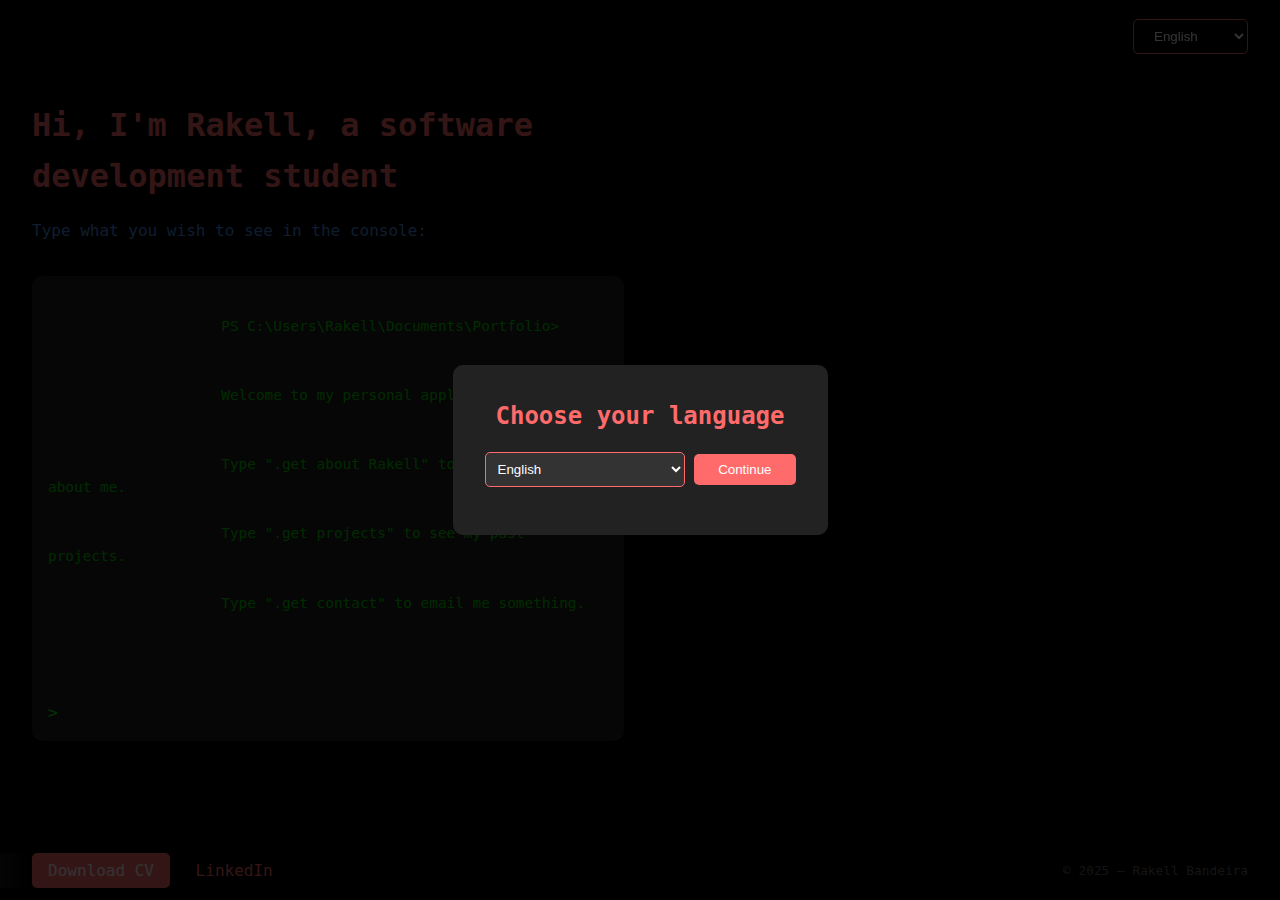
<file: index.html>
<!DOCTYPE html>
<html lang="en">
<head>
    <meta charset="UTF-8">
    <meta name="viewport" content="width=device-width, initial-scale=1.0">
    <title>Rakell's Portfolio</title>
    <link rel="stylesheet" href="css/styles.css">
</head>
<body>
    <!-- Language Selection Popup -->
    <div class="language-popup" id="languagePopup">
        <div class="language-popup-content">
            <h2>Choose your language</h2>
            <select id="languageSelect">
                <option value="en">English</option>
                <option value="pt">Português</option>
            </select>
            <button onclick="setLanguage()">Continue</button>
        </div>
    </div>

    <!-- Navigation -->
    <nav>
        <img src="assets/images/logo.png" alt="Logo" class="logo">
        <select class="language-selector" id="navLanguageSelector">
            <option value="en">English</option>
            <option value="pt">Português</option>
        </select>
    </nav>

    <!-- Hero Section -->
    <main class="hero">
        <div class="left-column">
            <h1 data-translate="greeting">Hi, I'm Rakell, a software development student</h1>
            <p data-translate="terminal_prompt">Type what you wish to see in the console:</p>
            
            <div class="terminal">
                <div class="terminal-header">
                    PS C:\Users\Rakell\Documents\Portfolio><br><br>
                    <span data-translate="welcome">Welcome to my personal application v.1.0</span><br><br>
                    <span data-translate="about_command">Type ".get about Rakell" to get to know more about me.</span><br>
                    <span data-translate="projects_command">Type ".get projects" to see my past projects.</span><br>
                    <span data-translate="contact_command">Type ".get contact" to email me something.</span><br><br>
                </div>
                <div class="terminal-input">
                    <span class="prompt">></span>
                    <input type="text" id="terminalInput" autofocus>
                </div>
            </div>
        </div>
        
        <div class="right-column content-area" id="contentArea">
            <!-- Dynamic content will be loaded here -->
        </div>
    </main>

    <!-- Footer -->
    <footer>
        <div>
            <a href="#" class="download-cv" data-translate="download_cv">Download CV</a>
            <a href="https://linkedin.com/in/rakell" class="social-link" target="_blank">LinkedIn</a>
        </div>
        <div class="copyright" data-translate="copyright">© 2025 — Rakell Bandeira</div>
    </footer>

    <!-- Scripts -->
    <script src="js/translation-loader.js"></script>
    <script src="js/language.js"></script>
    <script src="js/terminal.js"></script>
    <script src="js/router.js"></script>
    <script src="js/main.js"></script>
</body>
</html>
</file>
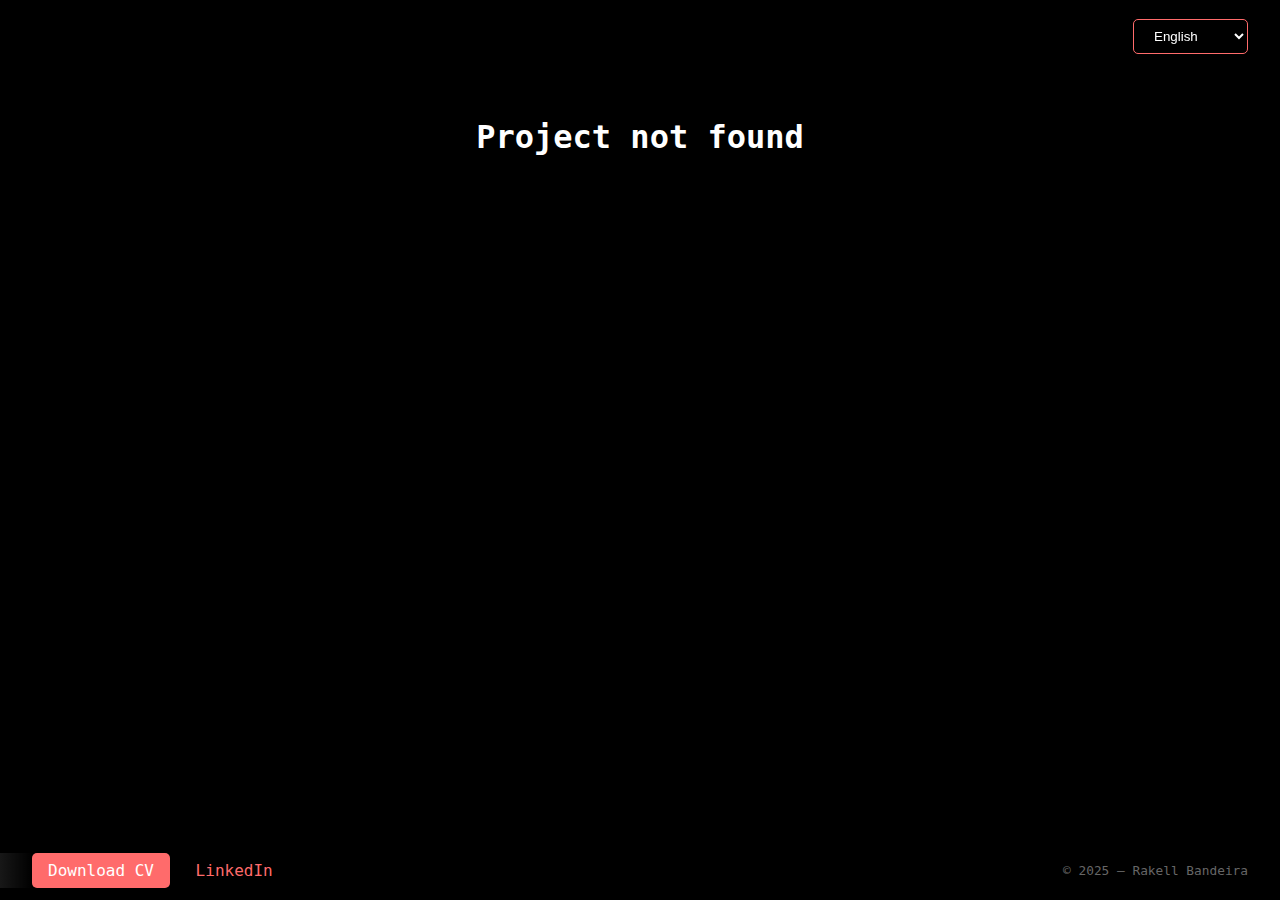
<file: project.html>
<!DOCTYPE html>
<html lang="en">
<head>
    <meta charset="UTF-8">
    <meta name="viewport" content="width=device-width, initial-scale=1.0">
    <title>Project Details</title>
    <link rel="stylesheet" href="css/styles.css">
</head>
<body>
    <!-- Navigation -->
    <nav>
        <img src="assets/images/logo.png" alt="Logo" class="logo">
        <select class="language-selector" id="navLanguageSelector">
            <option value="en">English</option>
            <option value="pt">Português</option>
        </select>
    </nav>

    <!-- Project Content -->
    <main class="project-page-container">
        <div id="projectContent">
            <!-- Project details will be loaded here -->
        </div>
    </main>

    <!-- Footer -->
    <footer>
        <div>
            <a href="#" class="download-cv" data-translate="download_cv">Download CV</a>
            <a href="https://linkedin.com/in/rakell" class="social-link" target="_blank">LinkedIn</a>
        </div>
        <div class="copyright" data-translate="copyright">© 2025 — Rakell Bandeira</div>
    </footer>

    <script src="js/translation-loader.js"></script>
    <script src="js/project-loader.js"></script>
</body>
</html>
</file>
<file: css/styles.css>
:root {
    --primary-bg: #000000;
    --terminal-bg: #1e1e1e;
    --terminal-text: #00ff00;
    --accent-color: #ff6b6b;
    --text-color: #ffffff;
    --secondary-color: #4a90e2;
}

* {
    margin: 0;
    padding: 0;
    box-sizing: border-box;
}

body {
    font-family: 'Consolas', 'Monaco', monospace;
    background-color: var(--primary-bg);
    color: var(--text-color);
    min-height: 100vh;
    line-height: 1.6;
    display: flex;
    flex-direction: column;
}

/* Language Popup */
.language-popup {
    position: fixed;
    top: 0;
    left: 0;
    width: 100%;
    height: 100%;
    background: rgba(0, 0, 0, 0.8);
    display: flex;
    justify-content: center;
    align-items: center;
    z-index: 1000;
}

.language-popup-content {
    background: #222;
    padding: 2rem;
    border-radius: 10px;
    text-align: center;
}

.language-popup-content h2 {
    margin-bottom: 1rem;
    color: var(--accent-color);
}

.language-popup-content select {
    width: 200px;
    padding: 0.5rem;
    margin-bottom: 1rem;
    border-radius: 5px;
    background: #333;
    color: var(--text-color);
    border: 1px solid var(--accent-color);
}

.language-popup-content button {
    padding: 0.5rem 1.5rem;
    background: var(--accent-color);
    color: white;
    border: none;
    border-radius: 5px;
    cursor: pointer;
    transition: opacity 0.3s;
}

.language-popup-content button:hover {
    opacity: 0.9;
}

/* Navigation */
nav {
    position: fixed;
    top: 0;
    width: 100%;
    padding: 1rem 2rem;
    display: flex;
    justify-content: space-between;
    align-items: center;
    background: rgba(0, 0, 0, 0.5);
    backdrop-filter: blur(10px);
    z-index: 100;
}

.logo {
    height: 40px;
}

.language-selector {
    background: none;
    border: 1px solid var(--accent-color);
    padding: 0.5rem 1rem;
    color: var(--text-color);
    cursor: pointer;
    border-radius: 5px;
}

/* Hero Section */
.hero {
    display: grid;
    grid-template-columns: 1fr 1fr;
    gap: 2rem;
    padding: 100px 2rem 2rem;
    min-height: calc(100vh - 60px);
}

.left-column h1 {
    color: var(--accent-color);
    font-size: 2rem;
    margin-bottom: 1rem;
}

.left-column p {
    color: var(--secondary-color);
    margin-bottom: 2rem;
}

/* Terminal */
.terminal {
    background: var(--terminal-bg);
    border-radius: 10px;
    padding: 1rem;
    font-family: 'Consolas', monospace;
    box-shadow: 0 4px 6px rgba(0, 0, 0, 0.3);
}

.terminal-header {
    color: var(--terminal-text);
    margin-bottom: 1rem;
    font-size: 0.9rem;
    opacity: 0.8;
    white-space: pre-wrap;
}

.terminal-input {
    display: flex;
    align-items: center;
    cursor: text;
}

.terminal-input input {
    background: none;
    border: none;
    color: var(--terminal-text);
    font-family: inherit;
    font-size: inherit;
    outline: none;
    flex: 1;
    width: 100%;
    /* Cute blinking cursor effect */
    caret-color: var(--terminal-text);
}

@keyframes blink {
    50% { opacity: 0; }
}

.terminal-input::after {
    content: '_';
    color: var(--terminal-text);
    animation: blink 1s step-end infinite;
    margin-left: 2px;
    display: inline-block;
}

/* On focus, hide the fake cursor */
.terminal-input:focus-within::after {
    display: none;
}



.prompt {
    color: var(--terminal-text);
    margin-right: 0.5rem;
}

/* Content Area */
.content-area {
    padding: 1rem;
    transition: all 0.3s ease;
}

/* About Section */
.about-section {
    text-align: center;
}

.about-section img {
    width: 200px;
    height: 200px;
    border-radius: 50%;
    margin-bottom: 1.5rem;
    object-fit: cover;
    border: 3px solid var(--accent-color);
}

.about-section h2 {
    color: var(--accent-color);
    margin-bottom: 1rem;
}

.about-section p {
    max-width: 600px;
    margin: 0 auto;
    line-height: 1.8;
}

/* Projects Section */
.projects-section h2 {
    color: var(--accent-color);
    margin-bottom: 1.5rem;
}

.projects-section ul {
    list-style: none;
}

.projects-section li {
    margin-bottom: 1rem;
}

.projects-section a {
    color: var(--secondary-color);
    text-decoration: none;
    font-size: 1.2rem;
    transition: color 0.3s;
}

.projects-section a:hover {
    color: var(--accent-color);
}

/* Contact Section */
.contact-section h2 {
    color: var(--accent-color);
    margin-bottom: 1.5rem;
}

.contact-section form {
    display: flex;
    flex-direction: column;
    gap: 1rem;
    max-width: 500px;
}

.contact-section input,
.contact-section textarea {
    padding: 0.8rem;
    border: 1px solid var(--secondary-color);
    border-radius: 5px;
    background: #333;
    color: var(--text-color);
    font-family: inherit;
}

.contact-section textarea {
    min-height: 150px;
    resize: vertical;
}

.contact-section button {
    padding: 0.8rem;
    background: var(--accent-color);
    color: white;
    border: none;
    border-radius: 5px;
    cursor: pointer;
    transition: opacity 0.3s;
}

.contact-section button:hover {
    opacity: 0.9;
}

/* Project Detail */
.project-detail {
    max-width: 800px;
}

.project-detail h1 {
    color: var(--accent-color);
    margin-bottom: 1rem;
}

.project-detail p {
    margin-bottom: 1.5rem;
}

.project-image {
    width: 100%;
    border-radius: 10px;
    margin: 2rem 0;
}

.stack {
    display: flex;
    flex-wrap: wrap;
    gap: 1rem;
    margin: 1rem 0;
}

.stack-item {
    background: var(--accent-color);
    color: white;
    padding: 0.5rem 1rem;
    border-radius: 20px;
    font-size: 0.9rem;
}

.project-button {
    display: inline-block;
    background: var(--accent-color);
    color: white;
    padding: 1rem 2rem;
    border-radius: 5px;
    text-decoration: none;
    margin: 2rem 0;
    transition: opacity 0.3s;
}

.project-button:hover {
    opacity: 0.9;
}

.image-details-grid {
    display: grid;
    grid-template-columns: repeat(auto-fit, minmax(300px, 1fr));
    gap: 2rem;
    margin-top: 3rem;
}

.detail-item h3 {
    color: var(--accent-color);
    margin-bottom: 1rem;
}

.detail-item img {
    width: 100%;
    border-radius: 10px;
    margin-top: 1rem;
}


.fade-in {
    animation: fadeIn 0.5s ease-in;
}

@keyframes fadeIn {
    from { opacity: 0; }
    to { opacity: 1; }
}

.terminal-input input {
    background: none;
    border: none;
    color: var(--terminal-text);
    font-family: inherit;
    font-size: inherit;
    outline: none;
    flex: 1;
    width: 100%;
    caret-color: var(--terminal-text);
}

/* Blinking cursor effect */
.terminal-input::after {
    content: '_';
    color: var(--terminal-text);
    animation: blink 1s step-end infinite;
    margin-left: 2px;
}

@keyframes blink {
    50% { opacity: 0; }
}

/* Hover effects */
.projects-section a {
    position: relative;
    overflow: hidden;
}

.projects-section a::after {
    content: '';
    position: absolute;
    bottom: 0;
    left: 0;
    width: 0;
    height: 2px;
    background: var(--accent-color);
    transition: width 0.3s ease;
}

.projects-section a:hover::after {
    width: 100%;
}

/* Loading animation */
.loading {
    display: inline-block;
    width: 20px;
    height: 20px;
    border: 3px solid var(--accent-color);
    border-radius: 50%;
    border-top-color: transparent;
    animation: spin 1s linear infinite;
}

@keyframes spin {
    to { transform: rotate(360deg); }
}



/* Project card hover effect */
.detail-item {
    transition: transform 0.3s ease;
}

.detail-item:hover {
    transform: translateY(-5px);
}

/* Button hover animations */
.project-button,
.download-cv {
    position: relative;
    overflow: hidden;
    transition: transform 0.3s ease;
}

.project-button:hover,
.download-cv:hover {
    transform: translateY(-2px);
}

.project-button::before,
.download-cv::before {
    content: '';
    position: absolute;
    top: 0;
    left: -100%;
    width: 100%;
    height: 100%;
    background: linear-gradient(90deg, transparent, rgba(255,255,255,0.2), transparent);
    transition: 0.5s;
}

.project-button:hover::before,
.download-cv:hover::before {
    left: 100%;
}


.project-page-container {
    max-width: 1200px;
    margin: 80px auto;
    padding: 2rem;
    flex: 1;
}

.error-message {
    text-align: center;
    padding: 2rem;
}

.error-message h2 {
    color: var(--accent-color);
    margin-bottom: 1rem;
}

.back-link {
    display: inline-block;
    margin-top: 1rem;
    padding: 0.5rem 1rem;
    background: var(--accent-color);
    color: white;
    text-decoration: none;
    border-radius: 5px;
    transition: opacity 0.3s;
}

.back-link:hover {
    opacity: 0.9;
}

.project-detail {
    padding: 0;
}



/* Footer */
footer {
    background: #000;
    padding: 1rem 2rem;
    display: flex;
    justify-content: space-between;
    align-items: center;
    position: relative;
    margin-top: auto;
    bottom: 0;
    width: 100%;
}

.download-cv {
    background: var(--accent-color);
    color: white;
    border: none;
    padding: 0.5rem 1rem;
    border-radius: 5px;
    cursor: pointer;
    text-decoration: none;
    transition: opacity 0.3s;
}

.download-cv:hover {
    opacity: 0.9;
}

.social-link {
    color: var(--accent-color);
    text-decoration: none;
    margin-left: 1rem;
}

.copyright {
    font-size: 0.8rem;
    color: #666;
}

/* Responsive Design */
@media (max-width: 768px) {
    .hero {
        grid-template-columns: 1fr;
        padding: 100px 1rem 80px;
    }
    
    .left-column {
        margin-bottom: 2rem;
    }
    
    .terminal {
        font-size: 14px;
    }
    
    .terminal-header {
        font-size: 12px;
    }
    
    .project-detail {
        padding: 1rem;
    }
    
    .image-details-grid {
        grid-template-columns: 1fr;
    }
    
    footer {
        flex-direction: column;
        gap: 1rem;
        text-align: center;
        padding: 1rem;
    }
}

@media (max-width: 480px) {
    nav {
        padding: 0.8rem 1rem;
    }
    
    .logo {
        height: 30px;
    }
    
    .language-selector {
        padding: 0.3rem 0.8rem;
        font-size: 14px;
    }
    
    .left-column h1 {
        font-size: 1.5rem;
    }
    
    .terminal {
        padding: 0.8rem;
    }
    
    .stack-item {
        font-size: 0.8rem;
        padding: 0.3rem 0.8rem;
    }
    
    .project-button {
        padding: 0.8rem 1.5rem;
    }
}
</file>
